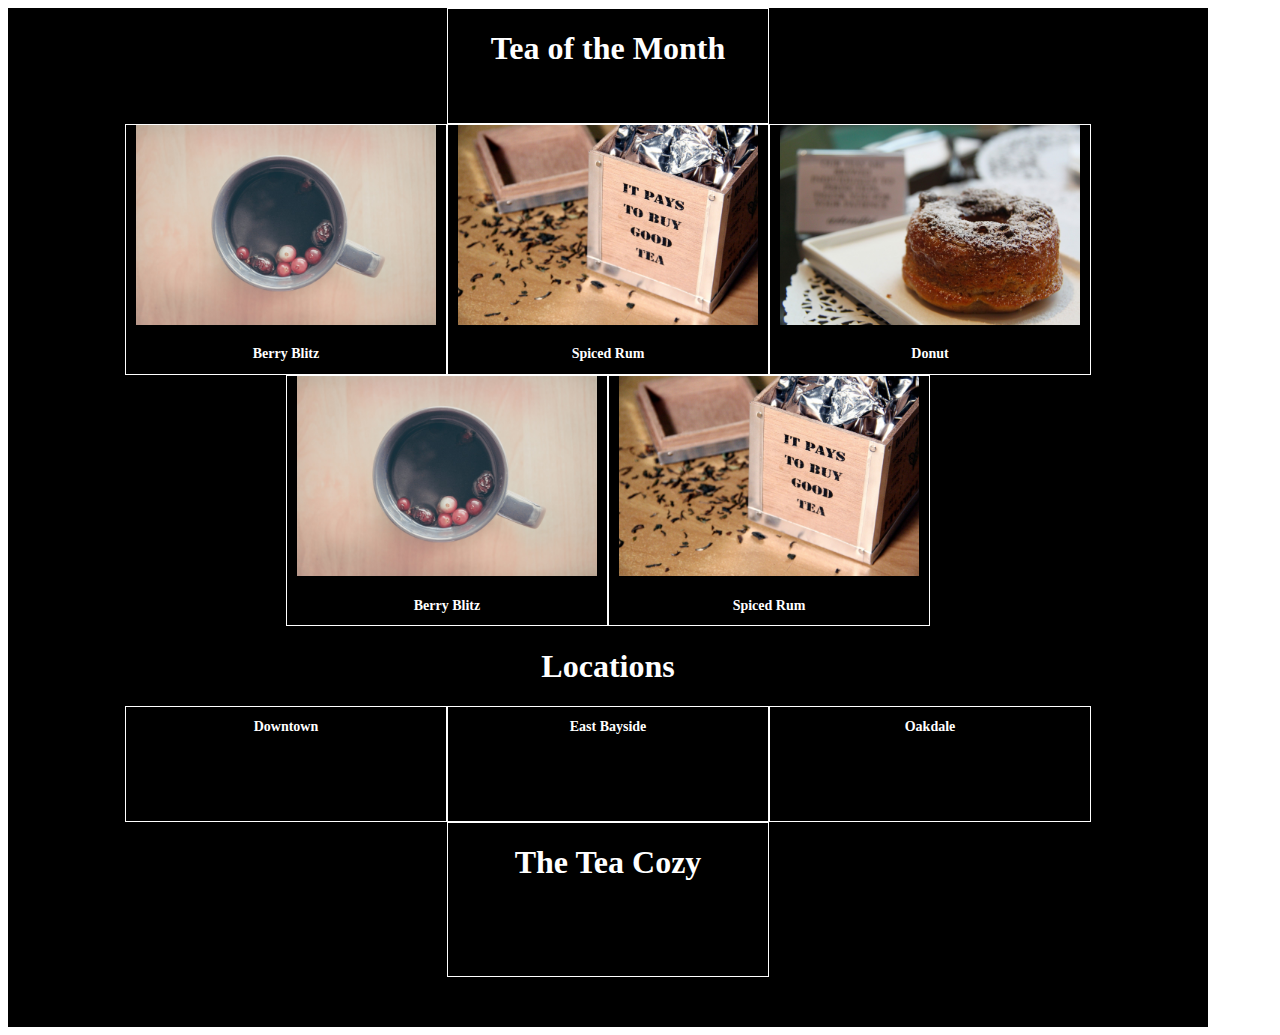
<file: box-text.html>
<!DOCTYPE html PUBLIC "-//W3C//DTD XHTML 1.0 Transitional//EN" "http://www.w3.org/TR/xhtml1/DTD/xhtml1-transitional.dtd">
<html xmlns="http://www.w3.org/1999/xhtml">
<head>
<meta http-equiv="Content-Type" content="text/html; charset=utf-8" />
<title>Untitled Document</title>
<link href="css/sample.css" rel="stylesheet" type="text/css" />
</head>

<body>

 <div class="container" id="row">
  <div class="box"><h1>Tea of the Month</h1>
<p>What's Steeping at The Tea Cozy?</p>     
</div></div>


 <div class="container" id="row">
  <div class="box">
<img src="img/img-berryblitz.jpg"><h2>Berry Blitz</h2></div>
  <div class="box">
<img src="img/img-spiced-rum.jpg">
  <h2>Spiced Rum</h2></div>
  <div class="box">
<img src="img/img-donut.jpg" width="1600" height="1067">
  <h2>Donut</h2></div>
</div>

 <div class="container" id="row">
  <div class="box">
<img src="img/img-berryblitz.jpg"><h2>Berry Blitz</h2></div>
  <div class="box"><img src="img/img-spiced-rum.jpg">
  <h2>Spiced Rum</h2></div>
</div>
 <div class="container" id="row">
<h1>Locations</h1>
</div>
 <div class="container" id="row">
 <div class="box">
 <h2>Downtown</h2>
<p>384 West 4th St<br />
Suite 108<br />
Portland, Maine</p>
</div>
<div class="box">
<h2>East Bayside</h2><p>
3433 Phisherman's Avenue<br />
(Northwest Corner)<br />
Portland, Maine</p></div>
<div class="box">
<h2>Oakdale</h2>
<p>515 Crescent Avenue<br />
Second Floor<br />
Portland, Maine</p></div>
</div>


 <div class="container" id="row">
<div class="box">
<h1>The Tea Cozy</h1>
<h5>contact@theteacozy.com</h5>
<p>917-555-8904</p>
</div>
</div>
 <div class="container" id="row">
 <div class="footer">
<p>copyright The Tea Cozy 2017</p>
</div>

</div>

</body>
</html>
</file>
<file: css/sample.css>
@charset "utf-8";
/* CSS Document */

.container {
  background-color: black;
  display: flex;
  max-width: 1200px;
  align-items: center;
  justify-content: center;
  text-align: center;
}

.box {
  background-color: black;
  border: 1px solid white;
  width: 320px;

}
.box img{
  width: 300px;
  height: 200px;
  padding-bottom: 10px;
  padding-left: 10px;
  padding-right: 10px;
  

}

h1 {
	color: White;
	display: center;
	text-align:center;
}

h2 {
  color: white;
  text-align: center;
  font-size: 14px;
  font-weight: bold;
}
#row {
  flex-direction: row;

}
</file>
